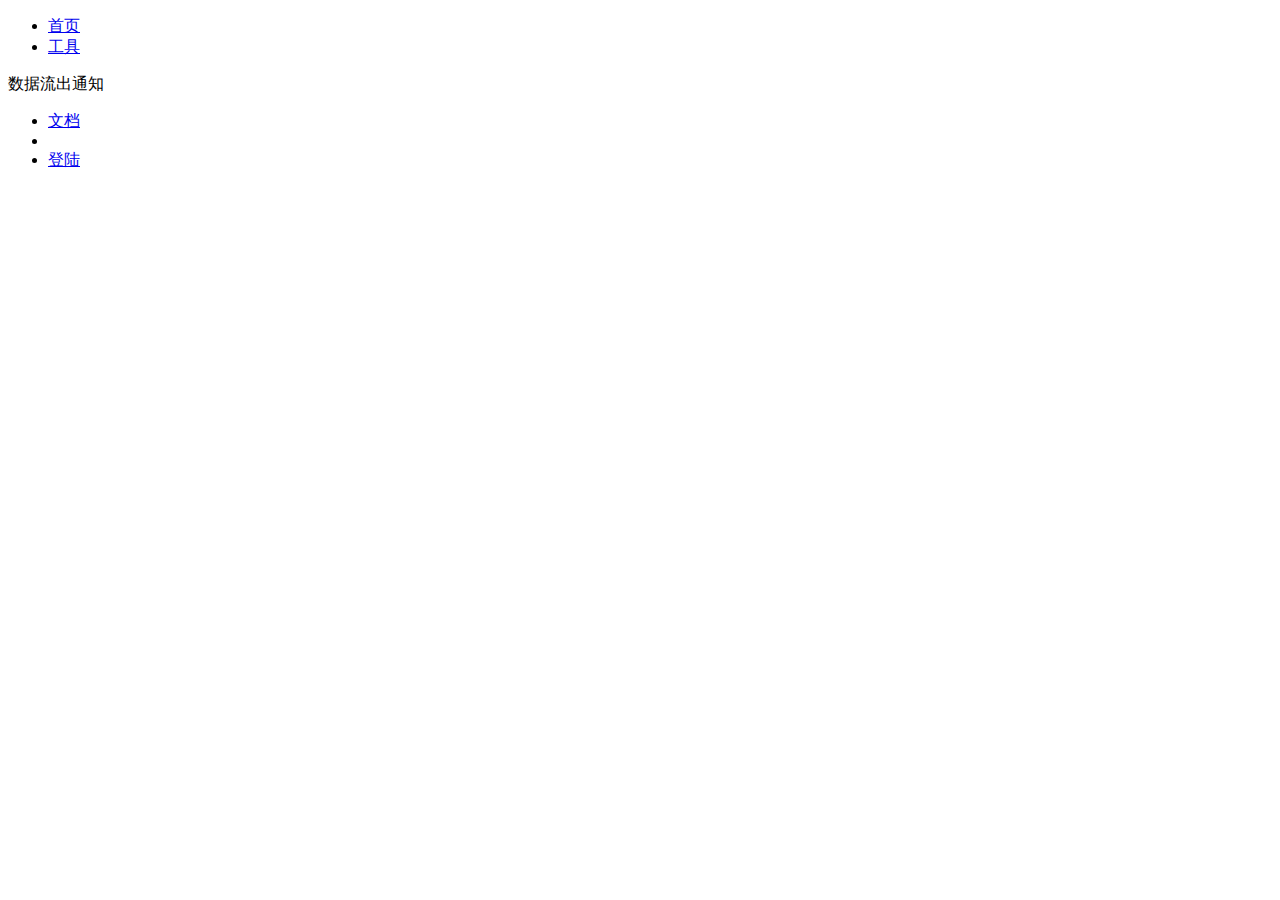
<file: src/main/resources/templates/home.html>
<!DOCTYPE html>
<html xmlns:th="http://www.thymeleaf.org">
<html xmlns="http://www.w3.org/1999/xhtml">
<head>
    <meta charset="utf-8"/>
    <title>柚子云 | 通知服务</title>
    <link rel="shortcut icon" th:href="@{/favicon.ico}" type="image/x-icon" media="screen">
    <!-- layui.css -->
    <link th:href="@{/layui/css/layui.css}" rel="stylesheet"/>
    <!-- animate.css -->
    <link th:href="@{/css/animate.min.css}" rel="stylesheet"/>
    <!-- 本页样式 -->
    <link th:href="@{/css/main.css}" rel="stylesheet"/>
    <link th:href="@{/css/json.css}" rel="stylesheet"/>
</head>
<body>
<div class="layui-nav layui-layout-admin">
    <!--顶部-->
    <div class="layui-header">
        <ul class="ht-nav" style="left: -90%">
            <li class="ht-nav-item">
                <a href="https://uzykj.com/"><i class="fa fa-power-off fa-fw"></i>首页</a>
            </li>
            <li class="ht-nav-item">
                <a href="https://uzykj.com/tool.html"><i class="fa fa-power-off fa-fw"></i>工具</a>
            </li>
        </ul>
        <span class="sys-title">数据流出通知</span>
        <ul class="ht-nav">
            <li class="ht-nav-item">
                <a href="https://uzykj.com/notice/swagger-ui/index.html"><i class="fa fa-power-off fa-fw"></i>文档</a>
            </li>
            <li class="ht-nav-item"></li>
            <li class="ht-nav-item">
                <a href="https://uzykj.com/dist"><i class="fa fa-power-off fa-fw"></i>登陆</a>
            </li>
        </ul>
    </div>
</div>
<fieldset id="dataConsole" class="layui-elem-field layui-field-title" style="display:none;">
    <legend>控制台</legend>
    <!--<div class="layui-field-box">
        <div id="articleIndexTop">
            <form class="layui-form layui-form-pane" action="">
                <div class="layui-form-item" style="margin:0;margin-top:15px;">
                    <div class="layui-inline">
                        <label class="layui-form-label">时间范围</label>
                        <div class="layui-input-inline">
                            <input type="text" class="layui-input" id="date_time" placeholder=" - ">
                        </div>
                        <label class="layui-form-label">关键词</label>
                        <div class="layui-input-inline">
                            <input type="text" name="keywords" autocomplete="off" class="layui-input">
                        </div>
                        <div class="layui-input-inline" style="width:auto">
                            <button class="layui-btn" lay-submit lay-filter="formSearch">搜索</button>
                        </div>
                    </div>
                </div>
            </form>
        </div>
    </div>-->
</fieldset>
<fieldset id="dataList" class="layui-elem-field layui-field-title sys-list-field" style="display:none;">
    <legend style="text-align:center;">通知列表</legend>
    <div class="layui-field-box">
        <div class="">
            <!--内容区域 ajax获取-->
            <table style="" class="layui-table" lay-even="">
                <thead>
                <tr>
                    <th width="15%">ID</th>
                    <th width="5%">类型</th>
                    <th width="20%">通知内容</th>
                    <th width="20%">请求头</th>
                    <th width="10%">创建人</th>
                    <th width="20%">创建时间</th>
                </tr>
                </thead>
                <tbody id="dataContent">

                </tbody>
            </table>
            <div id="pageNav"></div>
        </div>
    </div>
    <div id="show-info" class="showinfo">
        <pre id="show-pre"></pre>
    </div>
</fieldset>
<!-- layui.js -->
<script th:src="@{/layui/layui.js}"></script>
<script th:src="@{/js/jquery.min.js}"></script>
<!-- layui规范化用法 -->
<script type="text/javascript">
  layui.config({
    base: '/notice/js/'
  }).use(['datalist']);
</script>
</body>
</html>
</file>
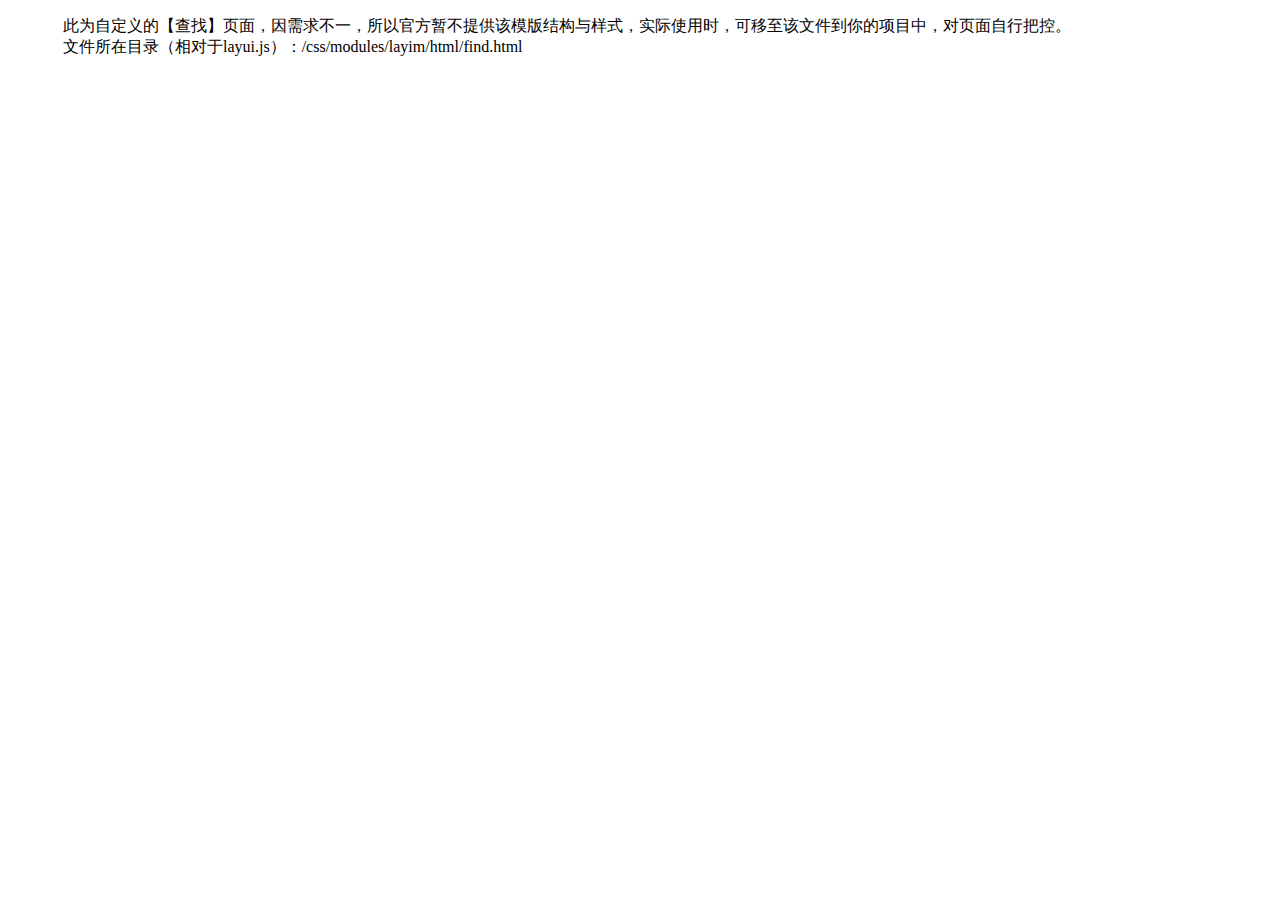
<file: src/main/resources/static/layui/css/modules/layim/html/find.html>
<!DOCTYPE html>
<html>
<head>
<meta charset="utf-8">
<meta name="viewport" content="width=device-width, initial-scale=1, maximum-scale=1">
<title>发现</title>

<link rel="stylesheet" href="http://local.res.layui.com/layui/src/css/layui.css">
<style>

</style>
</head>
<body>

<div style="margin: 15px;">
  <blockquote class="layui-elem-quote">此为自定义的【查找】页面，因需求不一，所以官方暂不提供该模版结构与样式，实际使用时，可移至该文件到你的项目中，对页面自行把控。
  <br>文件所在目录（相对于layui.js）：/css/modules/layim/html/find.html</blockquote>
</div>



<script src="http://local.res.layui.com/layui/src/layui.js"></script>
<script>
layui.use(['layim', 'laypage'], function(){
  var layim = layui.layim
  ,layer = layui.layer
  ,laytpl = layui.laytpl
  ,$ = layui.jquery
  ,laypage = layui.laypage;
  
  //一些添加好友请求之类的交互参见文档
  
});
</script>
</body>
</html>
</file>
